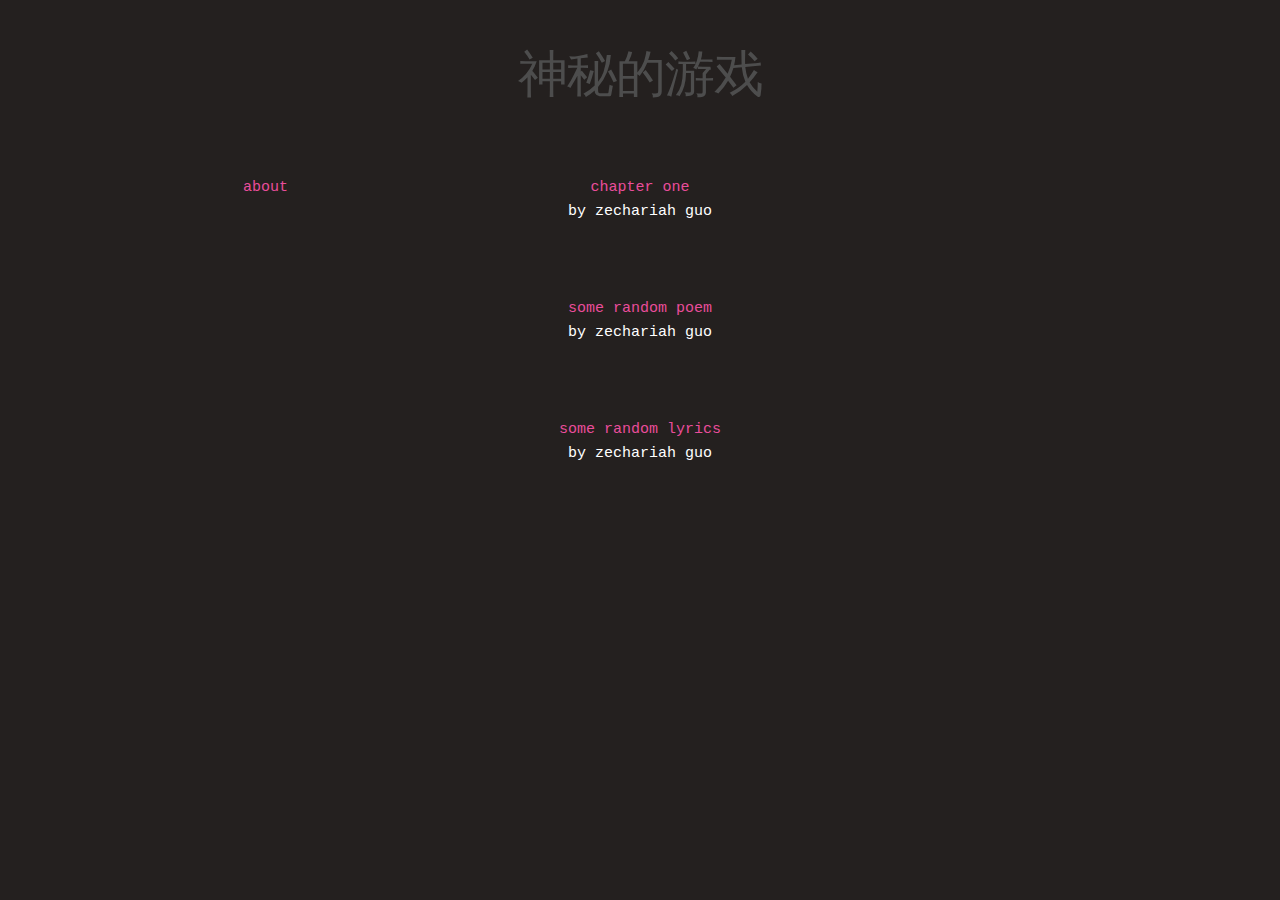
<file: index.html>
<!DOCTYPE html>
<html lang="en">
<head>

  <!-- Basic Page Needs
  –––––––––––––––––––––––––––––––––––––––––––––––––– -->
  <meta charset="utf-8">
  <title>randomasiandood</title>
  <meta name="description" content="random words and sounds">
  <meta name="Zechariah Guo" content="literal/literary shit">

  <!-- Mobile Specific Metas
  –––––––––––––––––––––––––––––––––––––––––––––––––– -->
  <meta name="viewport" content="width=device-width, initial-scale=1">

  <!-- FONT
  –––––––––––––––––––––––––––––––––––––––––––––––––– -->
  <link href="//fonts.googleapis.com/css?family=Raleway:400,300,600" rel="stylesheet" type="text/css">

  <!-- CSS
  –––––––––––––––––––––––––––––––––––––––––––––––––– -->
  <link rel="stylesheet" href="css/normalize.css">
  <link rel="stylesheet" href="css/skeleton.css">
  <link rel="stylesheet" href="css/randomasiandood.css">
  <!-- Favicon
  –––––––––––––––––––––––––––––––––––––––––––––––––– -->
  <link rel="icon" type="image/png" href="images/favicon.png">

</head>
<body>
<!--   <div style="text-align: center"><img src="images/crayonsushi.png" width="30%" /></div>
 -->  
  
 
 <!-- Primary Page Layout
  –––––––––––––––––––––––––––––––––––––––––––––––––– -->
  <div class="container">
    <div class="row">
      <div class="twelve columns" style="margin-top: 5%" align="center">
        <h1>神秘的游戏</h1>
      </div>

    </div>

    <div class="row">
      <div class="three columns" style="margin-top: 5%" align="center">
        <a href="about.html">about</a>
      </div>
      <div class="six columns" style="margin-top: 5%" align="center">
        <a href="themysteriousplayone.html">chapter one</a>
        <p id="non-story-text">by zechariah guo</p>
      </div>
      <div class="three columns" style="margin-top: 5%" align="center">
      </div>
    </div>

    <div class="row">
      <div class="three columns" style="margin-top: 5%" align="center">
      </div>
      <div class="six columns" style="margin-top: 5%" align="center">
        <a href="">some random poem</a>
        <p id="non-story-text">by zechariah guo</p>
      </div>
      <div class="three columns" style="margin-top: 5%" align="center">
      </div>
    </div>

    <div class="row">
      <div class="three columns" style="margin-top: 5%" align="center">
      </div>
      <div class="six columns" style="margin-top: 5%" align="center">
        <a href="">some random lyrics</a>
        <p id="non-story-text">by zechariah guo</p>
      </div>
      <div class="three columns" style="margin-top: 5%" align="center">
      </div>
    </div>

  </div>

<!-- End Document
  –––––––––––––––––––––––––––––––––––––––––––––––––– -->
</body>
</html>
</file>
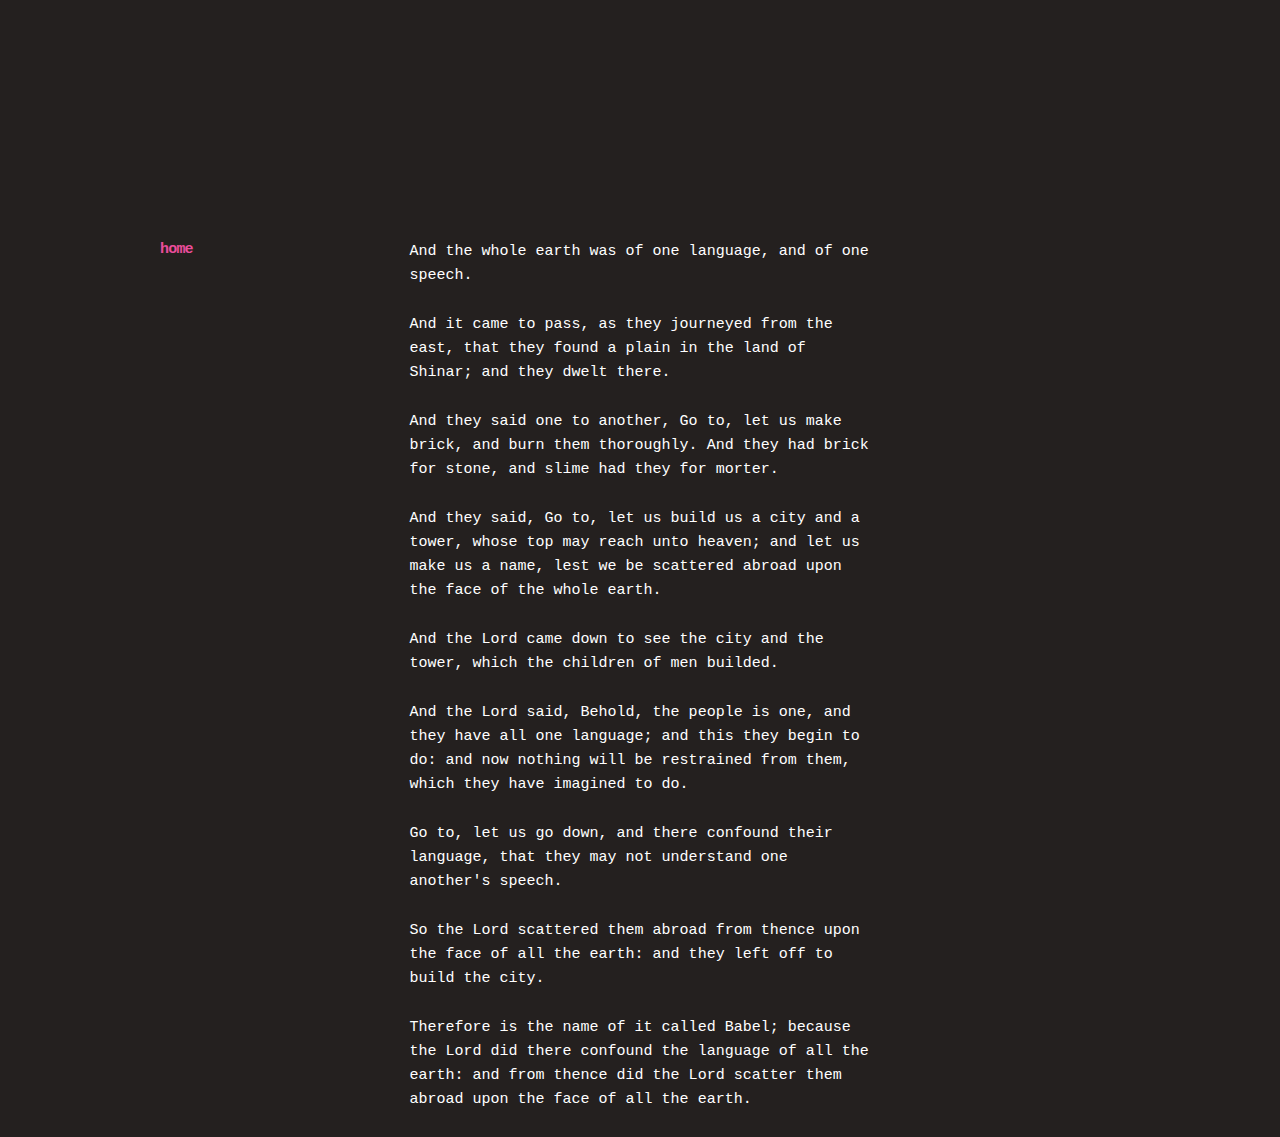
<file: about.html>
<!DOCTYPE html>
<html lang="en">
<head>

  <!-- Basic Page Needs
  –––––––––––––––––––––––––––––––––––––––––––––––––– -->
  <meta charset="utf-8">
  <title>about</title>
  <meta name="description" content="clean dishes, do laundry">
  <meta name="Zechariah Guo" content="literal/literary shit">

  <!-- Mobile Specific Metas
  –––––––––––––––––––––––––––––––––––––––––––––––––– -->
  <meta name="viewport" content="width=device-width, initial-scale=1">

  <!-- FONT
  –––––––––––––––––––––––––––––––––––––––––––––––––– -->
  <link href="//fonts.googleapis.com/css?family=Raleway:400,300,600" rel="stylesheet" type="text/css">

  <!-- CSS
  –––––––––––––––––––––––––––––––––––––––––––––––––– -->
  <link rel="stylesheet" href="css/normalize.css">
  <link rel="stylesheet" href="css/skeleton.css">
  <link rel="stylesheet" href="css/randomasiandood.css">
  <!-- Favicon
  –––––––––––––––––––––––––––––––––––––––––––––––––– -->
  <link rel="icon" type="image/png" href="images/favicon.png">

</head>
<body>

  <!-- Primary Page Layout
  –––––––––––––––––––––––––––––––––––––––––––––––––– -->
  <div class="container">

    <div class="row">
      <div class="three columns" style="margin-top: 25%" align="left">
          <h4><a href="index.html">home</a></h4>
      </div>

      <div class="six columns" style="margin-top: 25%" align="left">
        <p id="non-story-text">And the whole earth was of one language, and of one speech.</p>
        <p id="non-story-text">And it came to pass, as they journeyed from the east, that they found a plain in the land of Shinar; and they dwelt there.</p> 
        <p id="non-story-text">And they said one to another, Go to, let us make brick, and burn them thoroughly. And they had brick for stone, and slime had they for morter.</p>
        <p id="non-story-text">And they said, Go to, let us build us a city and a tower, whose top may reach unto heaven; and let us make us a name, lest we be scattered abroad upon the face of the whole earth.</p>
        <p id="non-story-text">And the Lord came down to see the city and the tower, which the children of men builded.</p>
        <p id="non-story-text">And the Lord said, Behold, the people is one, and they have all one language; and this they begin to do: and now nothing will be restrained from them, which they have imagined to do.</p>
        <p id="non-story-text">Go to, let us go down, and there confound their language, that they may not understand one another's speech.</p> 
        <p id="non-story-text">So the Lord scattered them abroad from thence upon the face of all the earth: and they left off to build the city.</p> 
        <p id="non-story-text">Therefore is the name of it called Babel; because the Lord did there confound the language of all the earth: and from thence did the Lord scatter them abroad upon the face of all the earth.</p>
      </div>

      <div class="three columns" style="margin-top: 25%" align="left">
      </div>
    </div>


  </div>

<!-- End Document
  –––––––––––––––––––––––––––––––––––––––––––––––––– -->
</body>
</html>
</file>
<file: css/skeleton.css>
/*
* Skeleton V2.0.4
* Copyright 2014, Dave Gamache
* www.getskeleton.com
* Free to use under the MIT license.
* http://www.opensource.org/licenses/mit-license.php
* 12/29/2014
*/


/* Table of contents
––––––––––––––––––––––––––––––––––––––––––––––––––
- Grid
- Base Styles
- Typography
- Links
- Buttons
- Forms
- Lists
- Code
- Tables
- Spacing
- Utilities
- Clearing
- Media Queries
*/


/* Grid
–––––––––––––––––––––––––––––––––––––––––––––––––– */
.container {
  position: relative;
  width: 100%;
  max-width: 960px;
  margin: 0 auto;
  padding: 0 20px;
  box-sizing: border-box; }
.column,
.columns {
  width: 100%;
  float: left;
  box-sizing: border-box; }

/* For devices larger than 400px */
@media (min-width: 400px) {
  .container {
    width: 85%;
    padding: 0; }
}

/* For devices larger than 550px */
@media (min-width: 550px) {
  .container {
    width: 80%; }
  .column,
  .columns {
    margin-left: 4%; }
  .column:first-child,
  .columns:first-child {
    margin-left: 0; }

  .one.column,
  .one.columns                    { width: 4.66666666667%; }
  .two.columns                    { width: 13.3333333333%; }
  .three.columns                  { width: 22%;            }
  .four.columns                   { width: 30.6666666667%; }
  .five.columns                   { width: 39.3333333333%; }
  .six.columns                    { width: 48%;            }
  .seven.columns                  { width: 56.6666666667%; }
  .eight.columns                  { width: 65.3333333333%; }
  .nine.columns                   { width: 74.0%;          }
  .ten.columns                    { width: 82.6666666667%; }
  .eleven.columns                 { width: 91.3333333333%; }
  .twelve.columns                 { width: 100%; margin-left: 0; }

  .one-third.column               { width: 30.6666666667%; }
  .two-thirds.column              { width: 65.3333333333%; }

  .one-half.column                { width: 48%; }

  /* Offsets */
  .offset-by-one.column,
  .offset-by-one.columns          { margin-left: 8.66666666667%; }
  .offset-by-two.column,
  .offset-by-two.columns          { margin-left: 17.3333333333%; }
  .offset-by-three.column,
  .offset-by-three.columns        { margin-left: 26%;            }
  .offset-by-four.column,
  .offset-by-four.columns         { margin-left: 34.6666666667%; }
  .offset-by-five.column,
  .offset-by-five.columns         { margin-left: 43.3333333333%; }
  .offset-by-six.column,
  .offset-by-six.columns          { margin-left: 52%;            }
  .offset-by-seven.column,
  .offset-by-seven.columns        { margin-left: 60.6666666667%; }
  .offset-by-eight.column,
  .offset-by-eight.columns        { margin-left: 69.3333333333%; }
  .offset-by-nine.column,
  .offset-by-nine.columns         { margin-left: 78.0%;          }
  .offset-by-ten.column,
  .offset-by-ten.columns          { margin-left: 86.6666666667%; }
  .offset-by-eleven.column,
  .offset-by-eleven.columns       { margin-left: 95.3333333333%; }

  .offset-by-one-third.column,
  .offset-by-one-third.columns    { margin-left: 34.6666666667%; }
  .offset-by-two-thirds.column,
  .offset-by-two-thirds.columns   { margin-left: 69.3333333333%; }

  .offset-by-one-half.column,
  .offset-by-one-half.columns     { margin-left: 52%; }

}


/* Base Styles
–––––––––––––––––––––––––––––––––––––––––––––––––– */
/* NOTE
html is set to 62.5% so that all the REM measurements throughout Skeleton
are based on 10px sizing. So basically 1.5rem = 15px :) */
html {
  font-size: 62.5%; }
body {
  font-size: 1.5em; /* currently ems cause chrome bug misinterpreting rems on body element */
  line-height: 1.6;
  font-weight: 400;
  font-family: "Raleway", "HelveticaNeue", "Helvetica Neue", Helvetica, Arial, sans-serif;
  color: #222; }


/* Typography
–––––––––––––––––––––––––––––––––––––––––––––––––– */
h1, h2, h3, h4, h5, h6 {
  margin-top: 0;
  margin-bottom: 2rem;
  font-weight: 300; }
h1 { font-size: 4.0rem; line-height: 1.2;  letter-spacing: -.1rem;}
h2 { font-size: 3.6rem; line-height: 1.25; letter-spacing: -.1rem; }
h3 { font-size: 3.0rem; line-height: 1.3;  letter-spacing: -.1rem; }
h4 { font-size: 2.4rem; line-height: 1.35; letter-spacing: -.08rem; }
h5 { font-size: 1.8rem; line-height: 1.5;  letter-spacing: -.05rem; }
h6 { font-size: 1.5rem; line-height: 1.6;  letter-spacing: 0; }

/* Larger than phablet */
@media (min-width: 550px) {
  h1 { font-size: 5.0rem; }
  h2 { font-size: 4.2rem; }
  h3 { font-size: 3.6rem; }
  h4 { font-size: 3.0rem; }
  h5 { font-size: 2.4rem; }
  h6 { font-size: 1.5rem; }
}

p {
  margin-top: 0; }


/* Links
–––––––––––––––––––––––––––––––––––––––––––––––––– */
a {
  color: #1EAEDB; }
a:hover {
  color: #0FA0CE; }


/* Buttons
–––––––––––––––––––––––––––––––––––––––––––––––––– */
.button,
button,
input[type="submit"],
input[type="reset"],
input[type="button"] {
  display: inline-block;
  height: 38px;
  padding: 0 30px;
  color: #555;
  text-align: center;
  font-size: 11px;
  font-weight: 600;
  line-height: 38px;
  letter-spacing: .1rem;
  text-transform: uppercase;
  text-decoration: none;
  white-space: nowrap;
  background-color: transparent;
  border-radius: 4px;
  border: 1px solid #bbb;
  cursor: pointer;
  box-sizing: border-box; }
.button:hover,
button:hover,
input[type="submit"]:hover,
input[type="reset"]:hover,
input[type="button"]:hover,
.button:focus,
button:focus,
input[type="submit"]:focus,
input[type="reset"]:focus,
input[type="button"]:focus {
  color: #333;
  border-color: #888;
  outline: 0; }
.button.button-primary,
button.button-primary,
input[type="submit"].button-primary,
input[type="reset"].button-primary,
input[type="button"].button-primary {
  color: #FFF;
  background-color: #33C3F0;
  border-color: #33C3F0; }
.button.button-primary:hover,
button.button-primary:hover,
input[type="submit"].button-primary:hover,
input[type="reset"].button-primary:hover,
input[type="button"].button-primary:hover,
.button.button-primary:focus,
button.button-primary:focus,
input[type="submit"].button-primary:focus,
input[type="reset"].button-primary:focus,
input[type="button"].button-primary:focus {
  color: #FFF;
  background-color: #1EAEDB;
  border-color: #1EAEDB; }


/* Forms
–––––––––––––––––––––––––––––––––––––––––––––––––– */
input[type="email"],
input[type="number"],
input[type="search"],
input[type="text"],
input[type="tel"],
input[type="url"],
input[type="password"],
textarea,
select {
  height: 38px;
  padding: 6px 10px; /* The 6px vertically centers text on FF, ignored by Webkit */
  background-color: #fff;
  border: 1px solid #D1D1D1;
  border-radius: 4px;
  box-shadow: none;
  box-sizing: border-box; }
/* Removes awkward default styles on some inputs for iOS */
input[type="email"],
input[type="number"],
input[type="search"],
input[type="text"],
input[type="tel"],
input[type="url"],
input[type="password"],
textarea {
  -webkit-appearance: none;
     -moz-appearance: none;
          appearance: none; }
textarea {
  min-height: 65px;
  padding-top: 6px;
  padding-bottom: 6px; }
input[type="email"]:focus,
input[type="number"]:focus,
input[type="search"]:focus,
input[type="text"]:focus,
input[type="tel"]:focus,
input[type="url"]:focus,
input[type="password"]:focus,
textarea:focus,
select:focus {
  border: 1px solid #33C3F0;
  outline: 0; }
label,
legend {
  display: block;
  margin-bottom: .5rem;
  font-weight: 600; }
fieldset {
  padding: 0;
  border-width: 0; }
input[type="checkbox"],
input[type="radio"] {
  display: inline; }
label > .label-body {
  display: inline-block;
  margin-left: .5rem;
  font-weight: normal; }


/* Lists
–––––––––––––––––––––––––––––––––––––––––––––––––– */
ul {
  list-style: circle inside; }
ol {
  list-style: decimal inside; }
ol, ul {
  padding-left: 0;
  margin-top: 0; }
ul ul,
ul ol,
ol ol,
ol ul {
  margin: 1.5rem 0 1.5rem 3rem;
  font-size: 90%; }
li {
  margin-bottom: 1rem; }


/* Code
–––––––––––––––––––––––––––––––––––––––––––––––––– */
code {
  padding: .2rem .5rem;
  margin: 0 .2rem;
  font-size: 90%;
  white-space: nowrap;
  background: #F1F1F1;
  border: 1px solid #E1E1E1;
  border-radius: 4px; }
pre > code {
  display: block;
  padding: 1rem 1.5rem;
  white-space: pre; }


/* Tables
–––––––––––––––––––––––––––––––––––––––––––––––––– */
th,
td {
  padding: 12px 15px;
  text-align: left;
  border-bottom: 1px solid #E1E1E1; }
th:first-child,
td:first-child {
  padding-left: 0; }
th:last-child,
td:last-child {
  padding-right: 0; }


/* Spacing
–––––––––––––––––––––––––––––––––––––––––––––––––– */
button,
.button {
  margin-bottom: 1rem; }
input,
textarea,
select,
fieldset {
  margin-bottom: 1.5rem; }
pre,
blockquote,
dl,
figure,
table,
p,
ul,
ol,
form {
  margin-bottom: 2.5rem; }


/* Utilities
–––––––––––––––––––––––––––––––––––––––––––––––––– */
.u-full-width {
  width: 100%;
  box-sizing: border-box; }
.u-max-full-width {
  max-width: 100%;
  box-sizing: border-box; }
.u-pull-right {
  float: right; }
.u-pull-left {
  float: left; }


/* Misc
–––––––––––––––––––––––––––––––––––––––––––––––––– */
hr {
  margin-top: 3rem;
  margin-bottom: 3.5rem;
  border-width: 0;
  border-top: 1px solid #E1E1E1; }


/* Clearing
–––––––––––––––––––––––––––––––––––––––––––––––––– */

/* Self Clearing Goodness */
.container:after,
.row:after,
.u-cf {
  content: "";
  display: table;
  clear: both; }


/* Media Queries
–––––––––––––––––––––––––––––––––––––––––––––––––– */
/*
Note: The best way to structure the use of media queries is to create the queries
near the relevant code. For example, if you wanted to change the styles for buttons
on small devices, paste the mobile query code up in the buttons section and style it
there.
*/


/* Larger than mobile */
@media (min-width: 400px) {}

/* Larger than phablet (also point when grid becomes active) */
@media (min-width: 550px) {}

/* Larger than tablet */
@media (min-width: 750px) {}

/* Larger than desktop */
@media (min-width: 1000px) {}

/* Larger than Desktop HD */
@media (min-width: 1200px) {}
</file>
<file: css/randomasiandood.css>
* {
  font-family: Courier;
  color: #4d4d4d;
}

#non-story-text{
    color: #FFF;
}

body{
	background-color: #24201F
}

h4 {
	color: black;
	font-size: 1em;
	font-weight: bold;
}
h1 {
}
strong {
	color: #b20f18;
}

p {
	font-size: 1em;
}

a {
	color: #ea4d9b;
	text-decoration: none;
}
a:hover {
	color: #f287bd;
}


::selection {
    background: #be2d56;
    text-shadow: none;
}
::-moz-selection {
    background: #be2d56;
    text-shadow: none;
}


/*Paper*/
#paper{
    background-color: #FFF;
    moz-border-radius: 8px;    /* Firefox 3.6-, removed in Firefox 13 */
    -webkit-border-radius: 8px; /* Safari 4-, Chrome 3- */
    border-radius: 8px;     /* Firefox 4+, Safari 5+, Chrome 4+, Opera 10.5+, IE9+ */
    padding: 3em;
    margin: 0 auto;

}

/* Annotated Text */
#annotated-text{
    background:#ea4d9b;
    padding: .05rem .3rem;
    color:white;
}
#annotated-text:hover{
    background:#f287bd;
}

/* Scrolls */
/* http://www.webdesignerdepot.com/2012/10/creating-a-modal-window-with-html5-and-css3/ */
/* http://stackoverflow.com/questions/28239277/how-to-make-responsive-popup-div */
.modalDialog {
    position: fixed;
    top: 0;
    right: 0;
    bottom: 0;
    left: 0;
    background: rgba(0,0,0,0.8);
    z-index: 99999;
    opacity:0;
    -webkit-transition: opacity 400ms ease-in;
    -moz-transition: opacity 400ms ease-in;
    transition: opacity 400ms ease-in;
    pointer-events: none;
}

.modalDialog:target {
    opacity:1;
    pointer-events: auto;
}

.modalDialog > div {
    width: 30rem;
    position: relative;
    margin: 10% auto;
    padding: 1rem 1rem 1rem 1rem;
    border-radius: 1rem;
    background: #E9DCF0;

}

.close {
    background: #606061;
    color: #FFFFFF;
    font-size: .7rem;
    position: absolute;
    right: -.7rem;
    text-align: center;
    top: -.8rem;
    line-height: 24px;
    width: 24px;
    text-decoration: none;
    -webkit-border-radius: 6rem;
    -moz-border-radius: 6rem;
    border-radius: 6rem;

}

.close:hover { }




.poem {
	line-height: 3;
}
</file>
